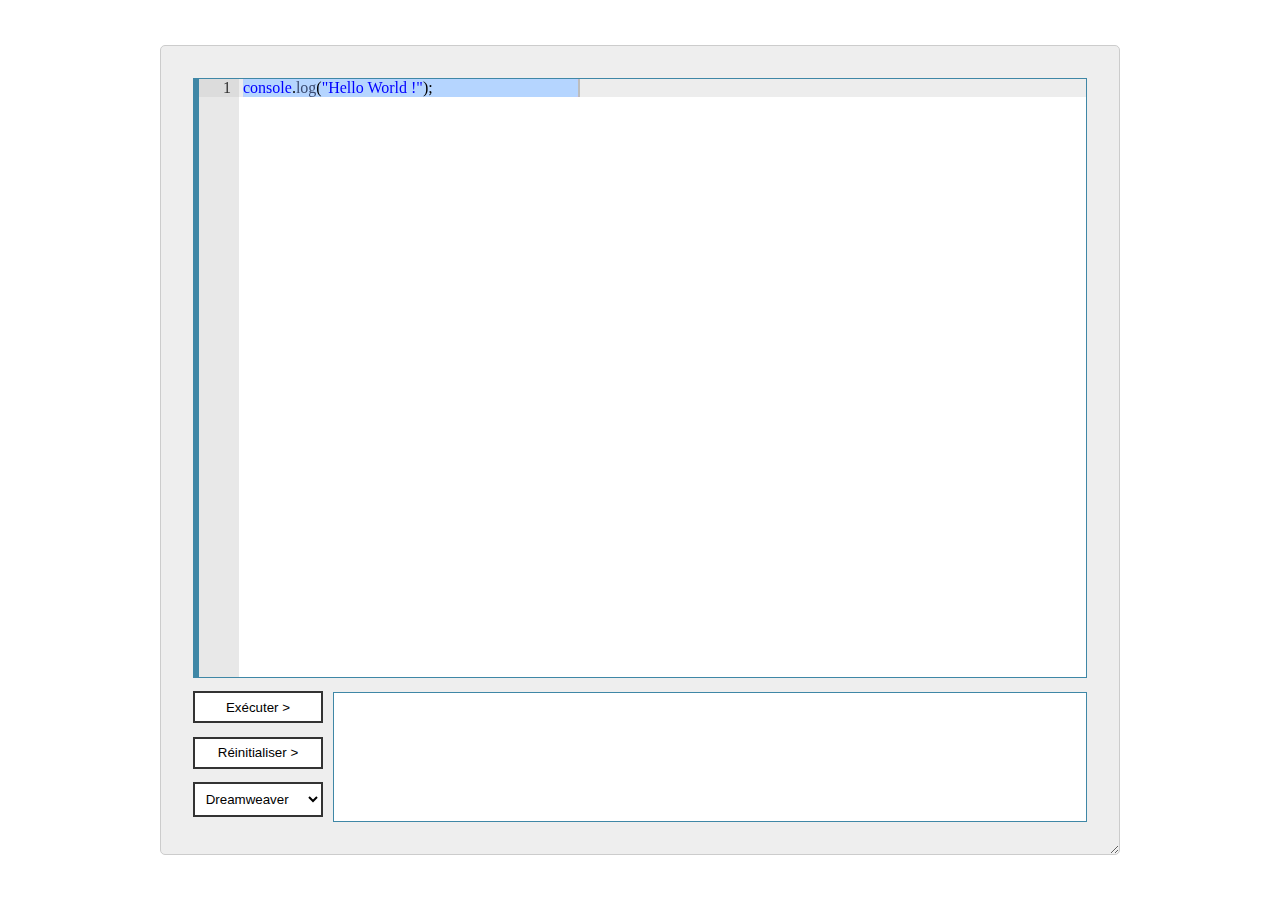
<file: index.html>
<!DOCTYPE html>
<html lang="fr">

<head>
	<meta charset="UTF-8">
	<meta lang="fr">
	<meta http-equiv="X-UA-Compatible", content="ie=edge">
	<meta name="viewport" content="width=device-width, initial-scale=1.0">
	<meta property="og:title" content="NTCode - Éditeur JavaScript en ligne" />
	<meta property="og:type" content="website" />
	<meta name="keywords" content="code, editor, live, web, nathn, open source, javascript, nodejs, free, en ligne" />
	<meta property="og:url" content="code.nathn.tech" />
	<meta property="og:image" content="https://nathn.tech/images/favicon.ico" />
	<meta name="og:site_name" content="NTCode" />
	<meta property="og:description" content="Un éditeur JavaScript en ligne gratuit et sans incription" />
	<meta name="title" content="NTCode - Éditeur JavaScript en ligne" />
	<meta name="description" content="Un éditeur JavaScript en ligne gratuit et sans incription" />
	<meta name="robots" />
	<link rel="shortcut icon" type="image/ico" href="https://nathn.tech/images/favicon.ico">
    <link rel="stylesheet" href="lib/css/editor-styles.css">
    <title>NTCode - Éditeur JavaScript</title>
</head>

<body>
    <div class="editor">
        <div class="editor__wrapper">
            <div class="editor__body">
                <div id="editorCode" class="editor__code"></div>
            </div>
            <div class="editor__footer">
                <div class="editor__footer--left">
                	<button class="editor__btn editor__run">Exécuter ></button>
                	<button class="editor__btn editor__reset">Réinitialiser ></button>
                	<select class="editor__btn editor__theme">
                		<option>Ambiance</option>
                		<option>Chaos</option>
                		<option>Chrome</option>
                		<option>Clouds</option>
                		<option>Clouds Midnight</option>
                		<option>Cobalt</option>
                		<option>Crimson Editor</option>
                		<option>Dawn</option>
                		<option>Dracula</option>
                		<option selected>Dreamweaver</option>
                		<option>Eclipse</option>
                		<option>GitHub</option>
                		<option>Greeon on Black</option>
                		<option>Gruvbox</option>
                		<option>Idle Fingers</option>
                		<option>IPlastic</option>
                		<option>KatzenMilch</option>
                		<option>Kr Theme</option>
                		<option>Kuroir</option>
                		<option>Merbivore</option>
                		<option>Merbivore Soft</option>
                		<option>Mono Industrial</option>
                		<option>Monokai</option>
                		<option>Pastel on Dark</option>
                		<option>Solarized Dark</option>
                		<option>Solarized Light</option>
                		<option>SQLServer</option>
                		<option>Terminal</option>
                		<option>TextMate</option>
                		<option>Tomorrow</option>
                		<option>Tomorrow Night</option>
                		<option>Tomorrow Night Blue</option>
                		<option>Tomorrow Night Bright</option>
                		<option>Tomorrow Night 80s</option>
                		<option>Twilight</option>
                		<option>Vibrant Ink</option>
                		<option>XCode</option>
                	</select>
                </div>
                <div class="editor__footer--right">
                    <div class="editor__console">
                        <ul class="editor__console-logs"></ul>
                    </div>
                </div>
            </div>
        </div>
    </div>
    <!-- Required Libraries -->
    <script src="lib/js/ace-editor/src-min/ace.js"></script>
    <script src="lib/js/ace-editor/src-min/mode-javascript.js"></script>
    <script src="lib/js/ace-editor/src-min/ext-language_tools.js"></script>

    <!-- Custom Scripts -->
    <script src="lib/js/editor.js"></script>
    <script src="lib/js/editor-console.js"></script>
</body>

</html>
</file>
<file: lib/css/editor-styles.css>
@import url('https://fonts.googleapis.com/css2?family=Inconsolata:wght@200;300;400;500;600;700;800;900&display=swap');

/* Variables */
:root {
    --editor-bg: #eee;
    --editor-border: #3f87a6;
}

/* Reset Styles */
* {
    padding: 0;
    margin: 0;
    box-sizing: border-box;
}

html, body {
    height: 100%;
    width: 100%;
}

.editor {
    height: 100%;
    width: 100%;
    display: flex;
    flex-direction: column;
    justify-content: center;
    align-items: center;
	background: #fff;
}

.editor[data-theme='ambiance'] {
    background-color: #202020;
}

.editor[data-theme='chaos'] {
    background-color: #161616;
}

.editor[data-theme='clouds_midnight'] {
    background-color: #191919;
}

.editor[data-theme='cobalt'] {
    background-color: #002240;
}

.editor[data-theme='dawn'] {
    background-color: #F9F9F9;
}

.editor[data-theme='dracula'] {
    background-color: #282a36;
}

.editor[data-theme='gob'] {
    background-color: #1D2021;
}

.editor[data-theme='gruvbox'] {
    background-color: #1D2021;
}

.editor[data-theme='idle_fingers'] {
    background-color: #323232;
}

.editor[data-theme='iplastic'] {
	background-color: #eeeeee;
}

.editor[data-theme='katzenmilch'] {
	background-color: #f3f2f3;
}

.editor[data-theme='kr_theme'] {
	background-color: #0B0A09;
}

.editor[data-theme='kuroir'] {
    background-color: #E8E9E8;
}

.editor[data-theme='merbivore'] {
    background-color: #161616;
}

.editor[data-theme='merbivore_soft'] {
	background-color: #1C1C1C;
}

.editor[data-theme='mono_industrial'] {
	background-color: #222C28;
}

.editor[data-theme='monokai'] {
    background-color: #272822;
}

.editor[data-theme='pastel_on_dark'] {
    background-color: #2C2828;
}

.editor[data-theme='solarized_dark'] {
    background-color: #002B36;
}

.editor[data-theme='solarized_light'] {
    background-color: #FDF6E3;
}

.editor[data-theme='terminal'] {
    background-color: black;
}

.editor[data-theme='tomorrow_night'] {
    background-color: #1D1F21;
}

.editor[data-theme='tomorrow_night_blue'] {
    background-color: #002451;
}

.editor[data-theme='tomorrow_night_bright'] {
    background-color: #000000;
}

.editor[data-theme='tomorrow-night_eighties'] {
    background-color: #2D2D2D;
}

.editor[data-theme='twilight'] {
    background-color: #141414;
}

.editor[data-theme='vibrant_ink'] {
    background-color: #0F0F0F;
}

.editor__wrapper {
    width: 75%;
    height: 90%;
	resize: both;
    display: flex;
    flex-direction: column;
    background: var(--editor-bg);
    padding: 2em;
    border-radius: 5px;
    border: 1px solid #ccc;
	overflow: auto;
}

.editor__body {
    flex: 1;
}

.editor__footer {
    display: flex;
}

.editor__footer--left {
    display: flex;
    flex-direction: column;
}

.editor__footer--right {
    flex: 1;
    margin-left: 10px;
    overflow: hidden;
}

.editor__btn {
    border: 0;
    padding: .5em;
    background-color: #fff;
    border: 2px solid #333;
    margin-top: 1em;
    width: 130px;
    cursor: pointer;
}

.editor__console {
    background-color: #fff;
    width: 100%;
    height: 130px;
    margin-top: .9em;
    border: 1px solid var(--editor-border);
    overflow: auto;
}

.editor__console[data-theme='ambiance'] {
    background-color: #202020;
}

.editor__console[data-theme='chaos'] {
    background-color: #161616;
}

.editor__console[data-theme='clouds_midnight'] {
    background-color: #191919;
}

.editor__console[data-theme='cobalt'] {
    background-color: #002240;
}

.editor__console[data-theme='dawn'] {
    background-color: #F9F9F9;
}

.editor__console[data-theme='dracula'] {
    background-color: #282a36;
}

.editor__console[data-theme='gob'] {
    background-color: #1D2021;
}

.editor__console[data-theme='gruvbox'] {
    background-color: #1D2021;
}

.editor__console[data-theme='idle_fingers'] {
    background-color: #323232;
}

.editor__console[data-theme='iplastic'] {
	background-color: #eeeeee;
}

.editor__console[data-theme='katzenmilch'] {
	background-color: #f3f2f3;
}

.editor__console[data-theme='kr_theme'] {
	background-color: #0B0A09;
}

.editor__console[data-theme='kuroir'] {
    background-color: #E8E9E8;
}

.editor__console[data-theme='merbivore'] {
    background-color: #161616;
}

.editor__console[data-theme='merbivore_soft'] {
	background-color: #1C1C1C;
}

.editor__console[data-theme='mono_industrial'] {
	background-color: #222C28;
}

.editor__console[data-theme='monokai'] {
    background-color: #272822;
}

.editor__console[data-theme='pastel_on_dark'] {
    background-color: #2C2828;
}

.editor__console[data-theme='solarized_dark'] {
    background-color: #002B36;
}

.editor__console[data-theme='solarized_light'] {
    background-color: #FDF6E3;
}

.editor__console[data-theme='terminal'] {
    background-color: black;
}

.editor__console[data-theme='tomorrow_night'] {
    background-color: #1D1F21;
}

.editor__console[data-theme='tomorrow_night_blue'] {
    background-color: #002451;
}

.editor__console[data-theme='tomorrow_night_bright'] {
    background-color: #000000;
}

.editor__console[data-theme='tomorrow_night_eighties'] {
    background-color: #2D2D2D;
}

.editor__console[data-theme='twilight'] {
    background-color: #141414;
}

.editor__console[data-theme='vibrant-ink'] {
    background-color: #0F0F0F;
}


.editor__code {
    position: relative;
    height: 100%;
    width: 100%;
    top: 0;
    bottom: 0;
    left: 0;
    right: 0;
    border: 1px solid var(--editor-border);
}

/* Editor Console Logs */
.editor__console-logs {
    padding: 10px;
    list-style: none;
}

.editor__console-logs li pre {
    font-size: .9em;
    font-family: Inconsolata, sans-serif;
}

.ace_gutter {
    border-left: 5px solid var(--editor-border);
}

.log--default {
    color: #000;
}

.log--string {
    color: #48BF0A;
}

.log--number {
    color: #48BF0A;
}

.log--boolean {
    color: blue;
}

.log--undefined {
    color: grey;
}

.log--error {
    color: red;
}

.log--object {
    color: darkcyan;
}

.log--array {
    color: darkblue;
}

.log--function {
    color: yellow;
}
</file>
